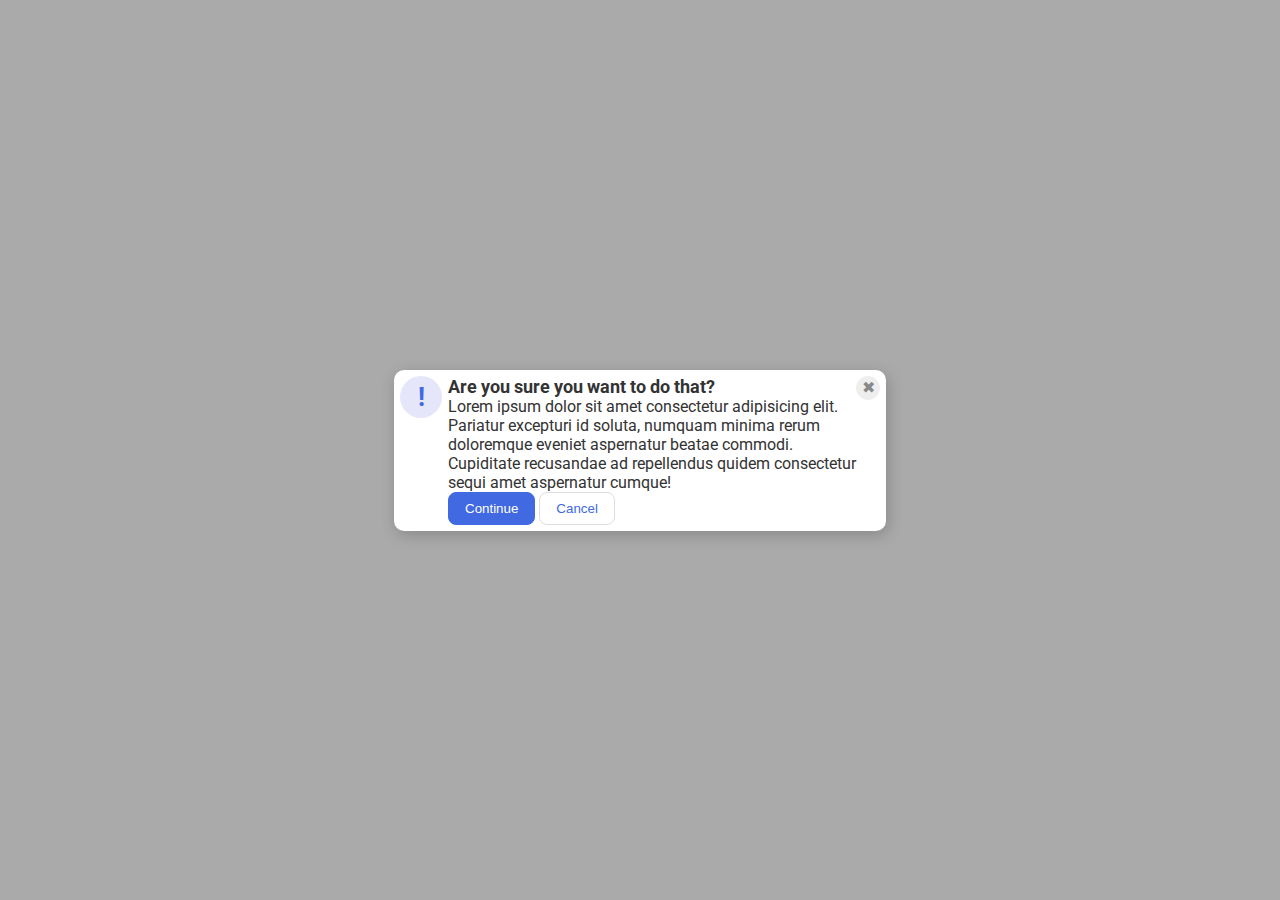
<file: flex/05-flex-modal/index.html>
<!DOCTYPE html>
<html lang="en">
  <head>
    <meta charset="UTF-8">
    <meta http-equiv="X-UA-Compatible" content="IE=edge">
    <meta name="viewport" content="width=device-width, initial-scale=1.0">
    <link rel="stylesheet" href="style.css">
    <title>Modal</title>
  </head>
  <body>
    <div class="modal">
      <div class="icon">!</div>
      <div class="container">
        <div class="header">Are you sure you want to do that?</div>
        <div class="text">Lorem ipsum dolor sit amet consectetur adipisicing elit. Pariatur excepturi id soluta, numquam minima rerum doloremque eveniet aspernatur beatae commodi. Cupiditate recusandae ad repellendus quidem consectetur sequi amet aspernatur cumque!</div>
      <div class="buttons">
        <button class="continue">Continue</button>
        <button class="cancel">Cancel</button>
      </div>
      </div>
      <button class="close-button">✖</button>
    </div>
  </body>
</html>
</file>
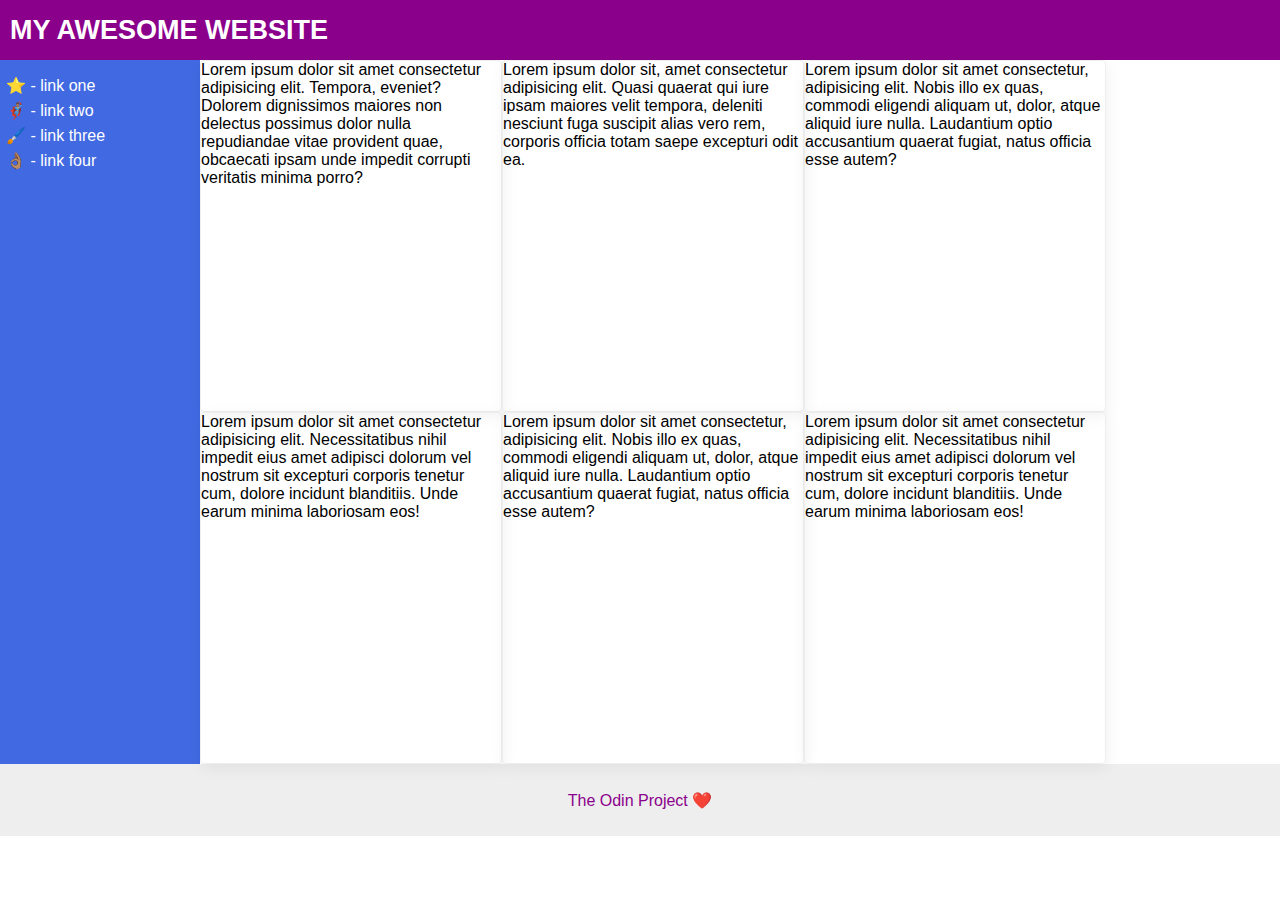
<file: flex/07-flex-layout-2/index.html>
<!DOCTYPE html>
<html lang="en">
  <head>
    <meta charset="UTF-8">
    <meta http-equiv="X-UA-Compatible" content="IE=edge">
    <meta name="viewport" content="width=device-width, initial-scale=1.0">
    <title>The Holy Grail</title>
    <link rel="stylesheet" href="style.css">
  </head>
  <body>
    
      <div class="header">
        <h2 id="head">MY AWESOME WEBSITE</h2>
      </div>
    <div class="body-container">
      <div class="sidebar">
        <ul>
          <li><a href="#">⭐ - link one</a></li>
          <li><a href="#">🦸🏽‍♂️ - link two</a></li>
          <li><a href="#">🖌️ - link three</a></li>
          <li><a href="#">👌🏽 - link four</a></li>
        </ul>
      </div>
      <div class="right">
      <div class="card">Lorem ipsum dolor sit amet consectetur adipisicing elit. Tempora, eveniet? Dolorem dignissimos maiores non delectus possimus dolor nulla repudiandae vitae provident quae, obcaecati ipsam unde impedit corrupti veritatis minima porro?</div>
      <div class="card">Lorem ipsum dolor sit, amet consectetur adipisicing elit. Quasi quaerat qui iure ipsam maiores velit tempora, deleniti nesciunt fuga suscipit alias vero rem, corporis officia totam saepe excepturi odit ea.</div>
      <div class="card">Lorem ipsum dolor sit amet consectetur, adipisicing elit. Nobis illo ex quas, commodi eligendi aliquam ut, dolor, atque aliquid iure nulla. Laudantium optio accusantium quaerat fugiat, natus officia esse autem?</div>
      <div class="card">Lorem ipsum dolor sit amet consectetur adipisicing elit. Necessitatibus nihil impedit eius amet adipisci dolorum vel nostrum sit excepturi corporis tenetur cum, dolore incidunt blanditiis. Unde earum minima laboriosam eos!</div>
      <div class="card">Lorem ipsum dolor sit amet consectetur, adipisicing elit. Nobis illo ex quas, commodi eligendi aliquam ut, dolor, atque aliquid iure nulla. Laudantium optio accusantium quaerat fugiat, natus officia esse autem?</div>
      <div class="card">Lorem ipsum dolor sit amet consectetur adipisicing elit. Necessitatibus nihil impedit eius amet adipisci dolorum vel nostrum sit excepturi corporis tenetur cum, dolore incidunt blanditiis. Unde earum minima laboriosam eos!</div>
      </div>
    </div>

    <div class="footer">
     <div>The Odin Project ❤️</div>
    </div>
  </body>
</html>
</file>
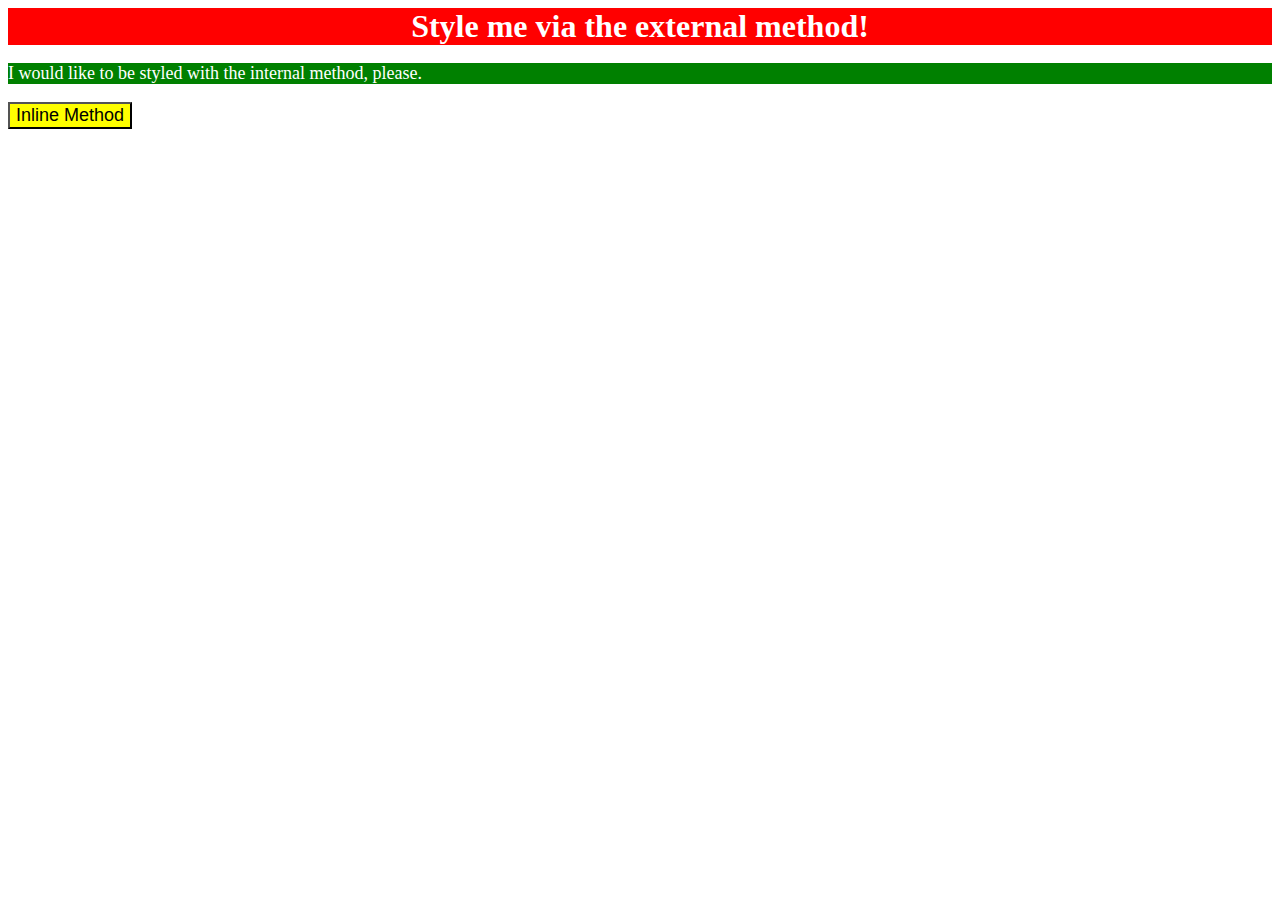
<file: foundations/01-css-methods/index.html>
<!DOCTYPE html>
<html lang="en">
  <head>
    <meta charset="UTF-8">
    <meta http-equiv="X-UA-Compatible" content="IE=edge">
    <meta name="viewport" content="width=device-width, initial-scale=1.0">
    <title>Methods for Adding CSS</title>
    <link rel="stylesheet" href="styles.css">
    <style>
      p{
        background-color: green;
        color:white;
        font-size: 18px;
      }
    </style>
  </head>
  <body>
    <div>Style me via the external method!</div>
    <p>I would like to be styled with the internal method, please.</p>
    <button style="background-color: yellow;font-size:18px;">Inline Method</button>
  </body>
</html>
</file>
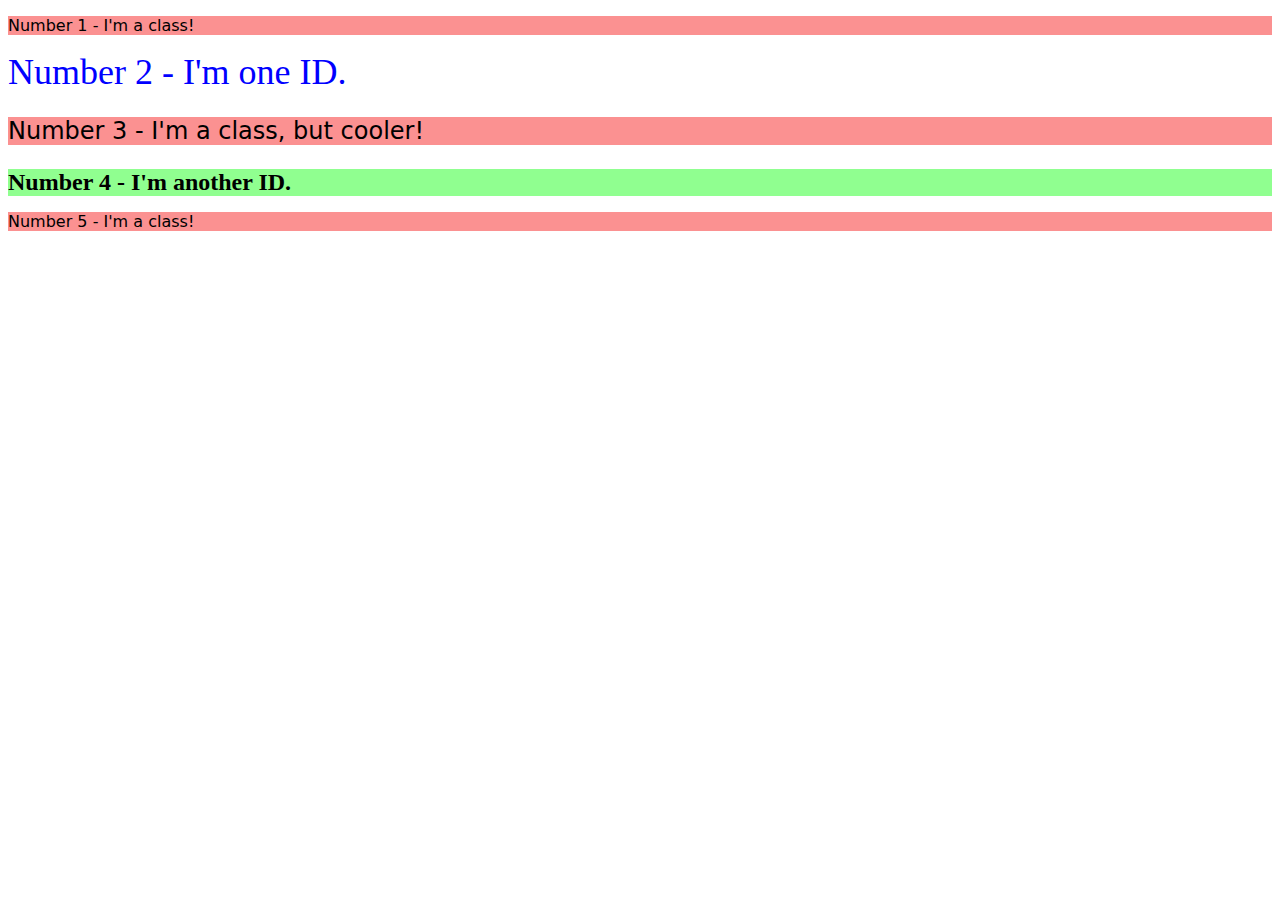
<file: foundations/02-class-id-selectors/index.html>
<!DOCTYPE html>
<html lang="en">
  <head>
    <meta charset="UTF-8">
    <meta http-equiv="X-UA-Compatible" content="IE=edge">
    <meta name="viewport" content="width=device-width, initial-scale=1.0">
    <title>Class and ID Selectors</title>
    <link rel="stylesheet" href="style.css">
  </head>
  <body>
    <p class="odd">Number 1 - I'm a class!</p>
    <div id="two">Number 2 - I'm one ID.</div>
    <p class="odd" id="three">Number 3 - I'm a class, but cooler!</p>
    <div id="four">Number 4 - I'm another ID.</div>
    <p class="odd">Number 5 - I'm a class!</p>
  </body>
</html>
</file>
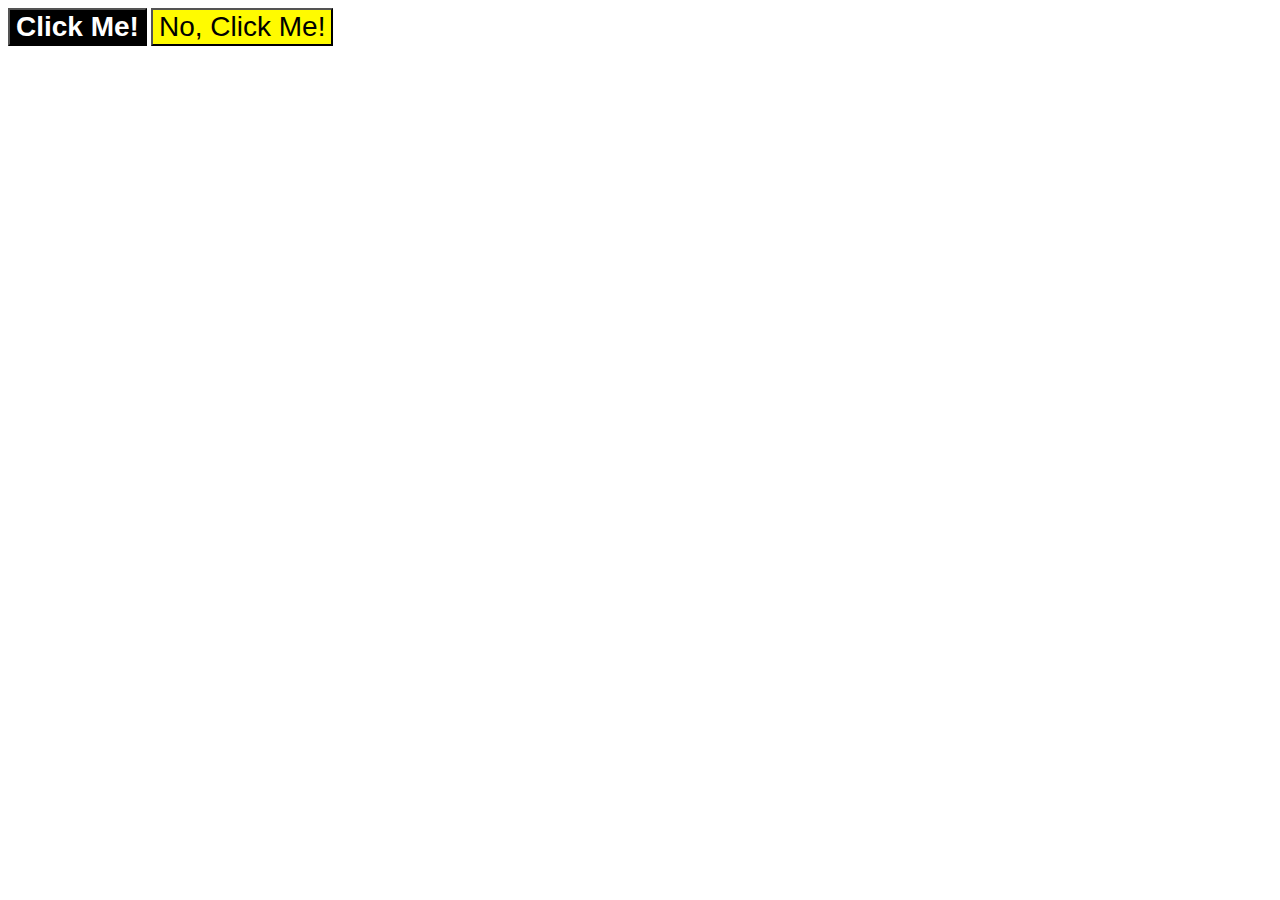
<file: foundations/03-grouping-selectors/index.html>
<!DOCTYPE html>
<html lang="en">
  <head>
    <meta charset="UTF-8">
    <meta http-equiv="X-UA-Compatible" content="IE=edge">
    <meta name="viewport" content="width=device-width, initial-scale=1.0">
    <title>Grouping Selectors</title>
    <link rel="stylesheet" href="style.css">
  </head>
  <body>
    <button class="first">Click Me!</button>
    <button class="second">No, Click Me!</button>
  </body>
</html>
</file>
<file: flex/05-flex-modal/style.css>
@import url('https://fonts.googleapis.com/css2?family=Roboto:wght@400;700&display=swap');

html, body {
  height: 100%;
}

body {
  font-family: Roboto, sans-serif;
  margin: 0;
  background: #aaa;
  color: #333;
  /* I'll give you this one for free lol */
  display: flex;
  align-items: center;
  justify-content: center;
}

.modal {
  background: white;
  width: 480px;
  border-radius: 10px;
  box-shadow: 2px 4px 16px rgba(0,0,0,.2);
}

.icon {
  color: royalblue;
  font-size: 26px;
  font-weight: 700;
  background: lavender;
  width: 42px;
  height: 42px;
  border-radius: 50%;
  display: flex;
  align-items: center;
  justify-content: center;
  flex:0 0 auto;
}
.buttons{
  display: flex;
  gap:4px;
}
.close-button {
  background: #eee;
  border-radius: 50%;
  color: #888;
  font-weight: 400;
  font-size: 16px;
  height: 24px;
  width: 24px;
  display: flex;
  align-items: center;
  justify-content: center;
  border: 1px solid #eee;
  padding: 0;
  flex:0 0 auto;
}

button {
  cursor: pointer;
  padding: 8px 16px;
  border-radius: 8px;
}

button.continue {
  background: royalblue;
  border: 1px solid royalblue;
  color: white;
}

button.cancel {
  background: white;
  border: 1px solid #ddd;
  color: royalblue;
}
.header{
  font-weight: 700;
  font-size: large;
}
.modal{
  display:flex;
  padding:6px;
}
.container{
  display:flex;
  flex-direction: column;
}
.icon{
  margin-right:6px;
}
</file>
<file: flex/07-flex-layout-2/style.css>
body {
  font-family: -apple-system, BlinkMacSystemFont, 'Segoe UI', Roboto, Oxygen, Ubuntu, Cantarell, 'Open Sans', 'Helvetica Neue', sans-serif;
  margin: 0;
  min-height: 100vh;
}

.header {
  height: 72px;
  background: darkmagenta;
  color: white;
}

.footer {
  height: 72px;
  background: #eee;
  color: darkmagenta;
}

.sidebar {
  width: 300px;
  background: royalblue;
  box-sizing: border-box;
}

.card {
  border: 1px solid #eee;
  box-shadow: 2px 4px 16px rgba(0,0,0,.06);
  border-radius: 4px;
}
.header{
  display:flex;
  height:60px;
  align-items: center;
  justify-content: left;
  font-size:large;
  font-weight: 900;
}
#head{
  margin-left: 10px;
}
li{
  list-style: none;
}
a{
  text-decoration: none;
  color:white;
}
.body-container{
  display:flex;
}
.sidebar ul{
  display: flex;
  flex-direction: column;
  width:200px;
  gap:6px;
  padding-inline-start: 0px;
}
.sidebar ul li{
  margin-left:6px;
}
.right{
  display:flex;
  flex-wrap: wrap;
}
.card{
  width:300px;
  height:350px;
}
.footer{
  display: flex;
  justify-content: center;
  align-items: center;
}
</file>
<file: foundations/01-css-methods/styles.css>
div{
     background-color: red;
     color:white;
     font-size:32px;
     text-align: center;
     font-weight: bold;
}
</file>
<file: foundations/02-class-id-selectors/style.css>
#four{
    background-color: #90ff90;
    font-size: 24px;
    font-weight: 700;
}
#three{
    font-size: 24px;
}
.odd{
    background-color: #fb9191;
    font-family: 'Verdana','DejaVu Sans',sans-serif;
}
#two{
    color:#0000ff;
    font-size: 36px;
}
</file>
<file: foundations/03-grouping-selectors/style.css>
.first{
    background-color: black;
    color:white;
    font-weight: 700;
}
.second{
    background-color: #fffb00;
}
.first, .second{
    font-family: 'Helvetica','Times New Roman',sans-serif;
    font-size: 28px;
}
</file>
